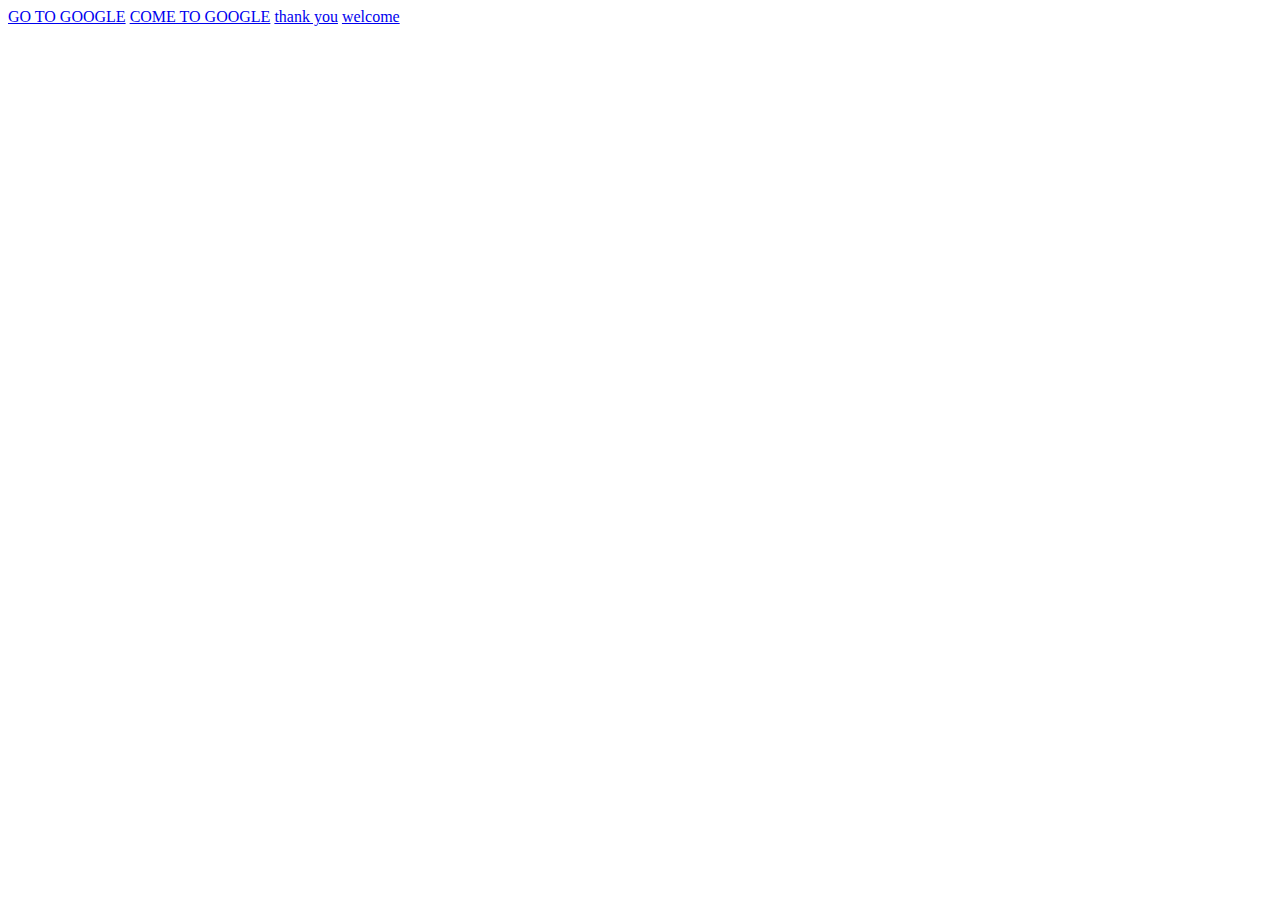
<file: index.html>
<!DOCTYPE html>
<html lang="en">
<head>
    <meta charset="UTF-8">
    <meta http-equiv="X-UA-Compatible" content="IE=edge">
    <meta name="viewport" content="width=device-width, initial-scale=1.0">
    <title>Links</title>
</head>
<body>
    <a href="https://google.co.in"></a>
    <a href="https://google.co.in"> GO TO GOOGLE</a>
    <a href="https://google.co.in" target="_blank">COME TO GOOGLE</a>
    <a href="thankyou.html">thank you</a>
    <a href="./cd/welcome.html">welcome</a>
    </body>            
</html>
</file>
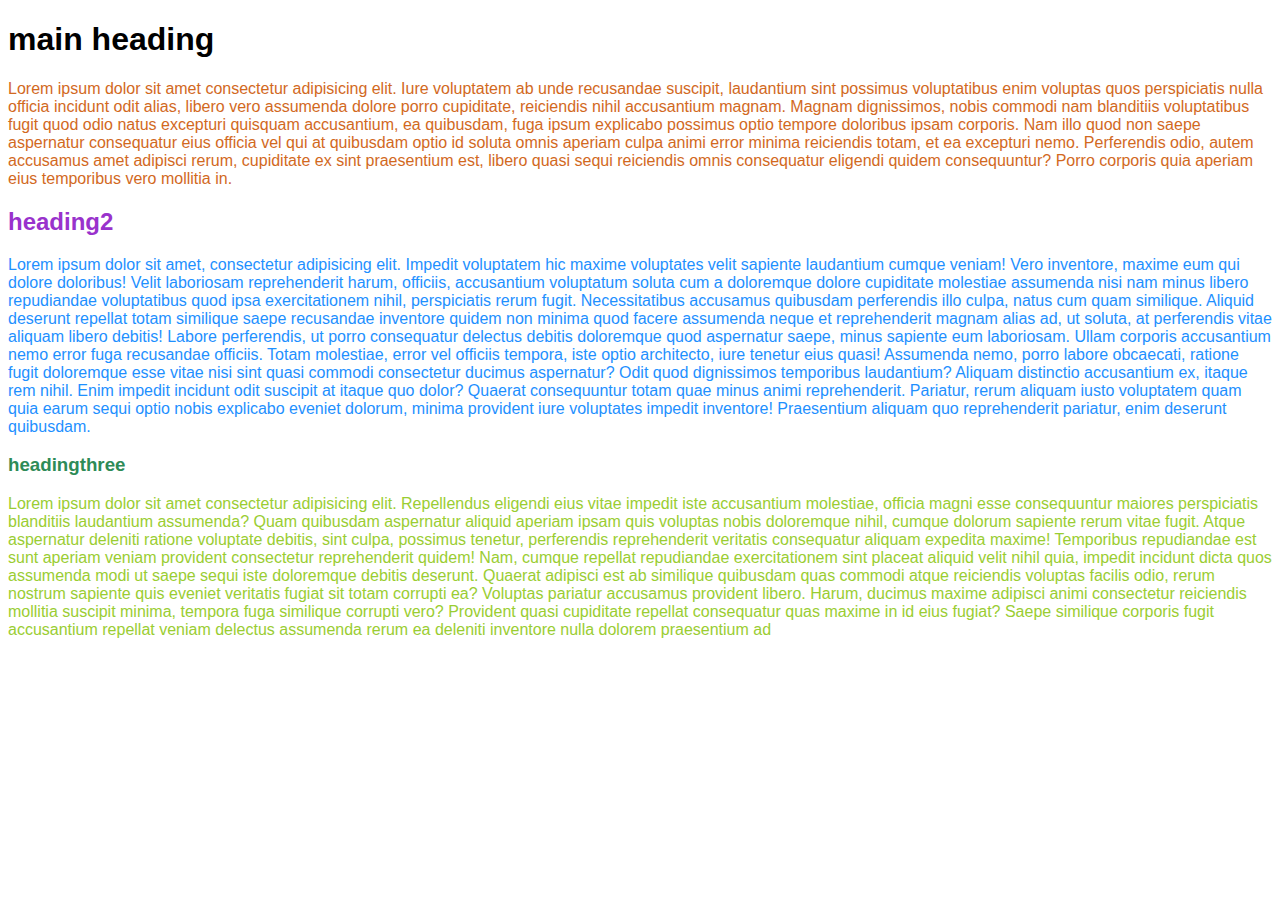
<file: 0100.html>
<!DOCTYPE html>
<html lang="en">
<head>
    <meta charset="UTF-8">
    <meta http-equiv="X-UA-Compatible" content="IE=edge">
    <meta name="viewport" content="width=device-width, initial-scale=1.0">
    <title>Document</title>
    <link rel="stylesheet" href="style2.css">
</head>
<body>
    <h1 id="heading">main heading</h1>
    <p class="blog">Lorem ipsum dolor sit amet consectetur adipisicing elit. Iure voluptatem ab unde recusandae suscipit, laudantium sint possimus voluptatibus enim voluptas quos perspiciatis nulla officia incidunt odit alias, libero vero assumenda dolore porro cupiditate, reiciendis nihil accusantium magnam. Magnam dignissimos, nobis commodi nam blanditiis voluptatibus fugit quod odio natus excepturi quisquam accusantium, ea quibusdam, fuga ipsum explicabo possimus optio tempore doloribus ipsam corporis. Nam illo quod non saepe aspernatur consequatur eius officia vel qui at quibusdam optio id soluta omnis aperiam culpa animi error minima reiciendis totam, et ea excepturi nemo. Perferendis odio, autem accusamus amet adipisci rerum, cupiditate ex sint praesentium est, libero quasi sequi reiciendis omnis consequatur eligendi quidem consequuntur? Porro corporis quia aperiam eius temporibus vero mollitia in.</p>
    <h2 class="cute">heading2</h2>
    <p class="writting">Lorem ipsum dolor sit amet, consectetur adipisicing elit. Impedit voluptatem hic maxime voluptates velit sapiente laudantium cumque veniam! Vero inventore, maxime eum qui dolore doloribus! Velit laboriosam reprehenderit harum, officiis, accusantium voluptatum soluta cum a doloremque dolore cupiditate molestiae assumenda nisi nam minus libero repudiandae voluptatibus quod ipsa exercitationem nihil, perspiciatis rerum fugit. Necessitatibus accusamus quibusdam perferendis illo culpa, natus cum quam similique. Aliquid deserunt repellat totam similique saepe recusandae inventore quidem non minima quod facere assumenda neque et reprehenderit magnam alias ad, ut soluta, at perferendis vitae aliquam libero debitis! Labore perferendis, ut porro consequatur delectus debitis doloremque quod aspernatur saepe, minus sapiente eum laboriosam. Ullam corporis accusantium nemo error fuga recusandae officiis. Totam molestiae, error vel officiis tempora, iste optio architecto, iure tenetur eius quasi! Assumenda nemo, porro labore obcaecati, ratione fugit doloremque esse vitae nisi sint quasi commodi consectetur ducimus aspernatur? Odit quod dignissimos temporibus laudantium? Aliquam distinctio accusantium ex, itaque rem nihil. Enim impedit incidunt odit suscipit at itaque quo dolor? Quaerat consequuntur totam quae minus animi reprehenderit. Pariatur, rerum aliquam iusto voluptatem quam quia earum sequi optio nobis explicabo eveniet dolorum, minima provident iure voluptates impedit inventore! Praesentium aliquam quo reprehenderit pariatur, enim deserunt quibusdam.</p>
    <h3 class="oloo">headingthree</h3>
    <p class="text">Lorem ipsum dolor sit amet consectetur adipisicing elit. Repellendus eligendi eius vitae impedit iste accusantium molestiae, officia magni esse consequuntur maiores perspiciatis blanditiis laudantium assumenda? Quam quibusdam aspernatur aliquid aperiam ipsam quis voluptas nobis doloremque nihil, cumque dolorum sapiente rerum vitae fugit. Atque aspernatur deleniti ratione voluptate debitis, sint culpa, possimus tenetur, perferendis reprehenderit veritatis consequatur aliquam expedita maxime! Temporibus repudiandae est sunt aperiam veniam provident consectetur reprehenderit quidem! Nam, cumque repellat repudiandae exercitationem sint placeat aliquid velit nihil quia, impedit incidunt dicta quos assumenda modi ut saepe sequi iste doloremque debitis deserunt. Quaerat adipisci est ab similique quibusdam quas commodi atque reiciendis voluptas facilis odio, rerum nostrum sapiente quis eveniet veritatis fugiat sit totam corrupti ea? Voluptas pariatur accusamus provident libero. Harum, ducimus maxime adipisci animi consectetur reiciendis mollitia suscipit minima, tempora fuga similique corrupti vero? Provident quasi cupiditate repellat consequatur quas maxime in id eius fugiat? Saepe similique corporis fugit accusantium repellat veniam delectus assumenda rerum ea deleniti inventore nulla dolorem praesentium ad </p>

</body>
</html>
</file>
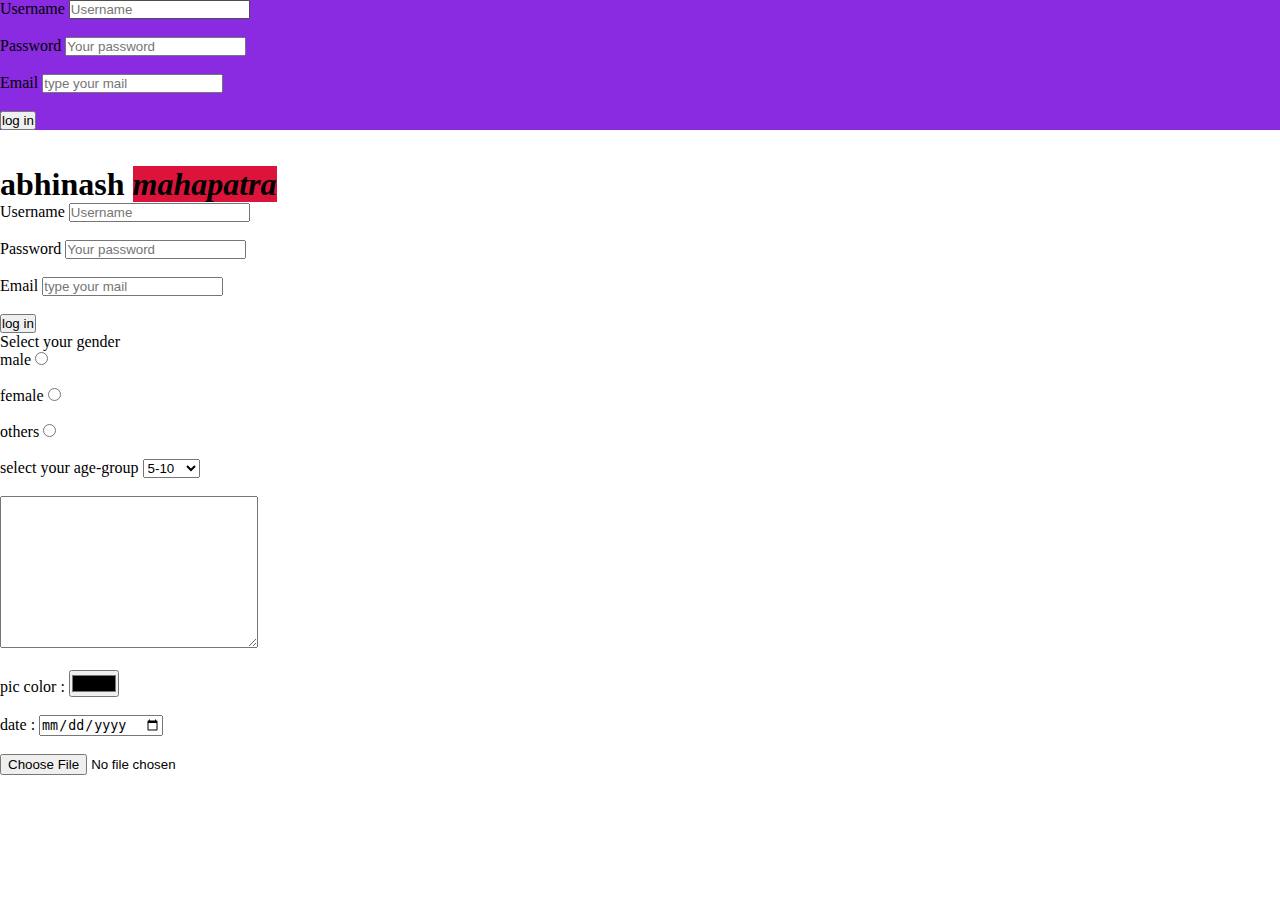
<file: div.html>
<!DOCTYPE html>
<html lang="en">
<head>
    <meta charset="UTF-8">
    <meta http-equiv="X-UA-Compatible" content="IE=edge">
    <meta name="viewport" content="width=device-width, initial-scale=1.0">
    <title>Div tag</title>
    <link rel="stylesheet" href="style.css">
    <link href="https://fonts.googleapis.com/css2?family=My+Soul&family=Roboto:ital,wght@0,400;1,400;1,500;1,700&display=swap" rel="stylesheet">


</head>
<body>
    <div class="header">
        <form action="shortcut.html" method="get">
            <label for="Username">Username </label>
            <input type="text" id="Username" name="Username" placeholder="Username" required>
            <br> <br>
            <label for="Password">Password</label>
            <input type="Password" id="Password" name="Password" placeholder="Your password" required>
            <br> <br>
            <label for="Email">Email</label>
            <input type="Email" id="Email" name="Email" placeholder="type your mail" required>
            <br> <br>
            <input type="submit" value="log in"> 
        </form>
    </div>
    <br> <br>
    <h1>abhinash <span class="container">mahapatra</span></h1>

    <form action="shortcut.html" method="get">
    <label for="Username">Username </label>
    <input type="text" id="Username" name="Username" placeholder="Username" required>
    <br> <br>
    <label for="Password">Password</label>
    <input type="Password" id="Password" name="Password" placeholder="Your password" required>
    <br> <br>
    <label for="Email">Email</label>
    <input type="Email" id="Email" name="Email" placeholder="type your mail" required>
    <br> <br>
    <input type="submit" value="log in">

    <p>Select your gender</p>
    <label for="male">male</label>
    <input type="radio" name="gender" id="male">
    <br> <br>
    <label for="female">female</label>
    <input type="radio"  name="gender" id="female">
    <br> <br>
    <label for="others">others</label>
    <input type="radio" name="gender" id="others">
    <br> <br>
    <label for="age-group">select your age-group</label>
    <select name="" id="age-group"> 

        <option value="5-10">5-10</option>
        <option value="10-20">10-20</option>
        <option value="20-30">20-30</option>
        <option value="30-40">30-40</option>
        <option value="40-50">40-50</option>
    </select>
    <br> <br>
    <textarea name="" id="" cols="30" rows="10" place holder="Type here something"></textarea>
    <br> <br>
    pic color : <input type="color" name="" id="">
    <br> <br>
   date : <input type="date" name="" id="">
   <br> <br>
   <input type="file" name="" id="">
    
</body>
</html>
</file>
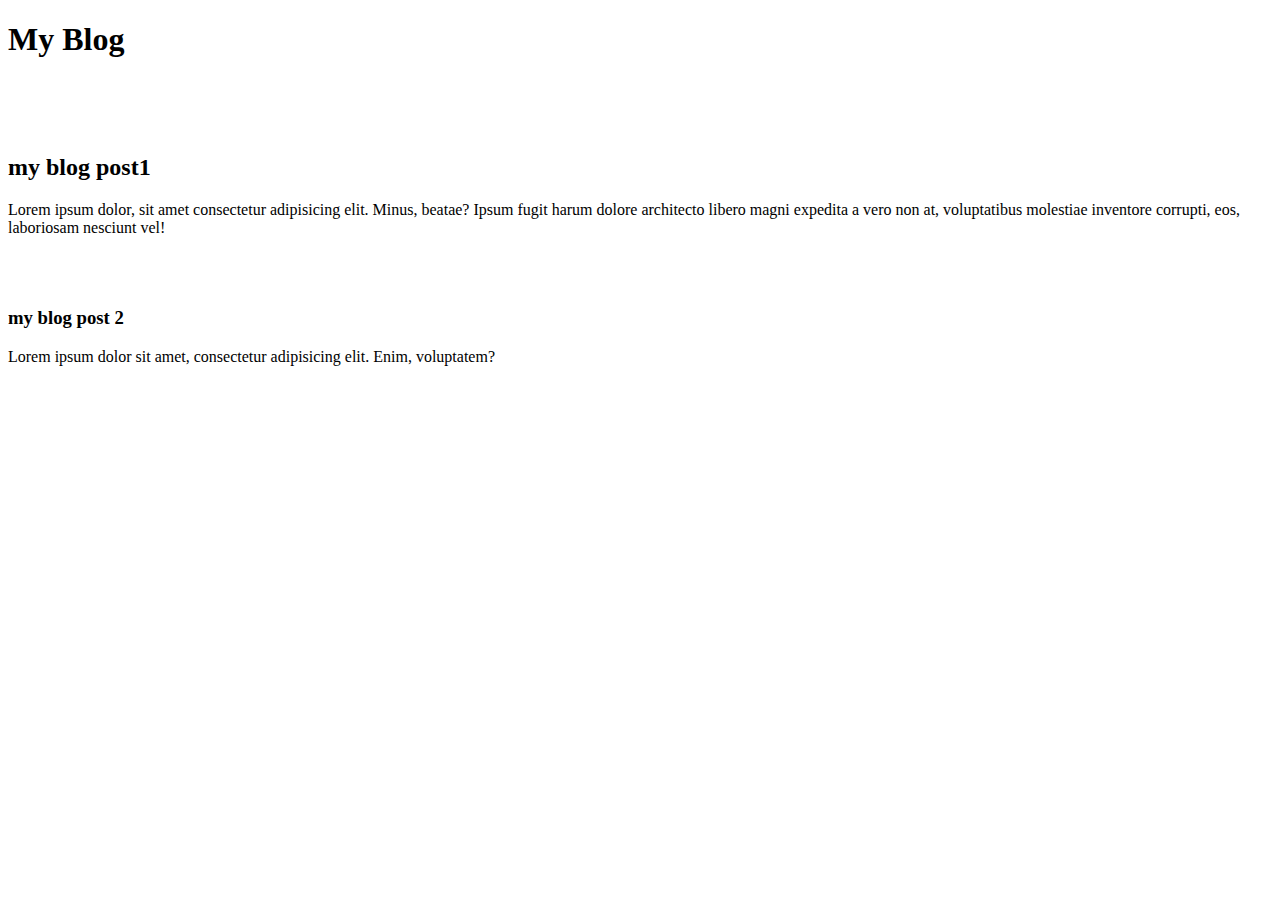
<file: Exercise1.html>
<!DOCTYPE html>
<html lang="en">
<head>
    <meta charset="UTF-8">
    <meta http-equiv="X-UA-Compatible" content="IE=edge">
    <meta name="viewport" content="width=device-width, initial-scale=1.0">
    <title>MY BLOG</title>
</head>
<body>
    <h1>My Blog </h1>
    <br> <br> <br>
    <h2>my blog post1</h2>
      <p>Lorem ipsum dolor, sit amet consectetur adipisicing elit. Minus, beatae? Ipsum fugit harum dolore architecto libero magni expedita a vero non at, voluptatibus molestiae inventore corrupti, eos, laboriosam nesciunt vel!</p>
       <br> <br> 
      <h3>my blog post 2</h3>
      <p>Lorem ipsum dolor sit amet, consectetur adipisicing elit. Enim, voluptatem?</p>

    </body>
</html>
</file>
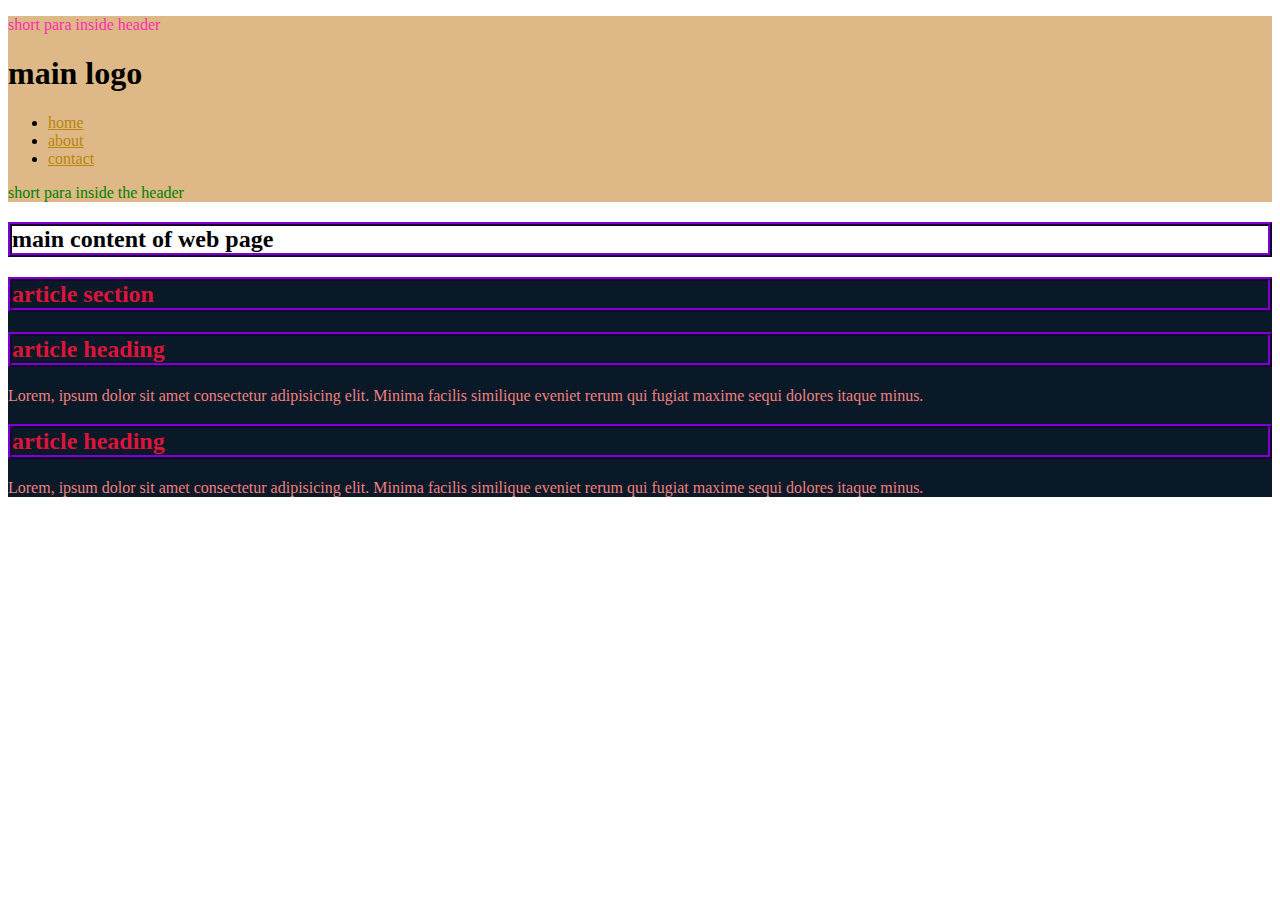
<file: file.html>
<!DOCTYPE html>
<html lang="en">
<head>
    <meta charset="UTF-8">
    <meta http-equiv="X-UA-Compatible" content="IE=edge">
    <meta name="viewport" content="width=device-width, initial-scale=1.0">
    <title>Document</title>
    <link rel="stylesheet" href="style3.css">
</head>
<body>
    <header>
        <p>short para inside header</p>
        <h1 class="main-logo">main logo</h1>
        <ul>
            <li> <a href="">home</a></li>
            <li> <a href="">about</a></li>
            <li> <a href="">contact</a></li>
        </ul>
        <p>short para inside the header</p>
    </header>
    <main>
        <h2>main content of web page</h2>
        <section class="my-article">
            <h2>article section</h2>
            <article>
                <h2>article heading</h2>
                <p>Lorem, ipsum dolor sit amet consectetur adipisicing elit. Minima facilis similique eveniet rerum qui fugiat maxime sequi dolores itaque minus.</p>
            </article>
            <article>
                <h2>article heading</h2>
                <p>Lorem, ipsum dolor sit amet consectetur adipisicing elit. Minima facilis similique eveniet rerum qui fugiat maxime sequi dolores itaque minus.</p>
            </article>
        </section>
    </main>
</body>
</html>
</file>
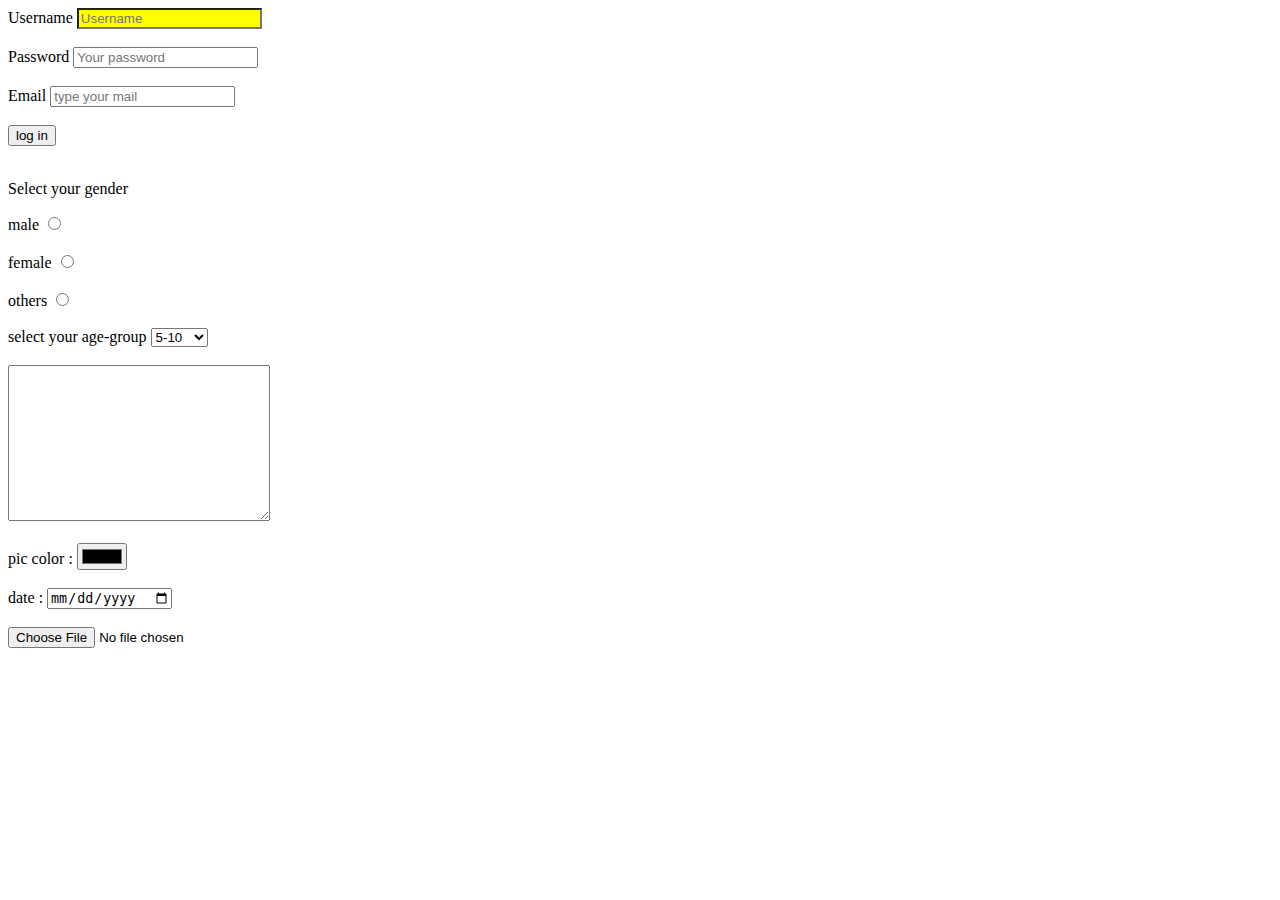
<file: form.html>
<!DOCTYPE html>
<html lang="en">
<head>
    <meta charset="UTF-8">
    <meta http-equiv="X-UA-Compatible" content="IE=edge">
    <meta name="viewport" content="width=device-width, initial-scale=1.0">
    <title>FORM</title>
    <link rel="stylesheet" href="style3.css">
</head>
<body>
    <form action="shortcut.html" method="get">
        <label for="Username">Username </label>
        <input type="text" id="Username" name="Username" placeholder="Username" required>
        <br> <br>
        <label for="Password">Password</label>
        <input type="Password" id="Password" name="Password" placeholder="Your password" required>
        <br> <br>
        <label for="Email">Email</label>
        <input type="Email" id="Email" name="Email" placeholder="type your mail" required>
        <br> <br>
        <input type="submit" value="log in">
        <br> <br>
        <p>Select your gender</p>
        <label for="male">male</label>
        <input type="radio" name="gender" id="male">
        <br> <br>
        <label for="female">female</label>
        <input type="radio"  name="gender" id="female">
        <br> <br>
        <label for="others">others</label>
        <input type="radio" name="gender" id="others">
        <br> <br>
        <label for="age-group">select your age-group</label>
        <select name="" id="age-group"> 
    
            <option value="5-10">5-10</option>
            <option value="10-20">10-20</option>
            <option value="20-30">20-30</option>
            <option value="30-40">30-40</option>
            <option value="40-50">40-50</option>
        </select>
        <br> <br>
        <textarea name="" id="" cols="30" rows="10" place holder="Type here somethng"></textarea>
        <br> <br>
        pic color : <input type="color" name="" id="">
        <br> <br>
       date : <input type="date" name="" id="">
       <br> <br>
       <input type="file" name="" id="">
       






    </form>
    

</body>
</html>
</file>
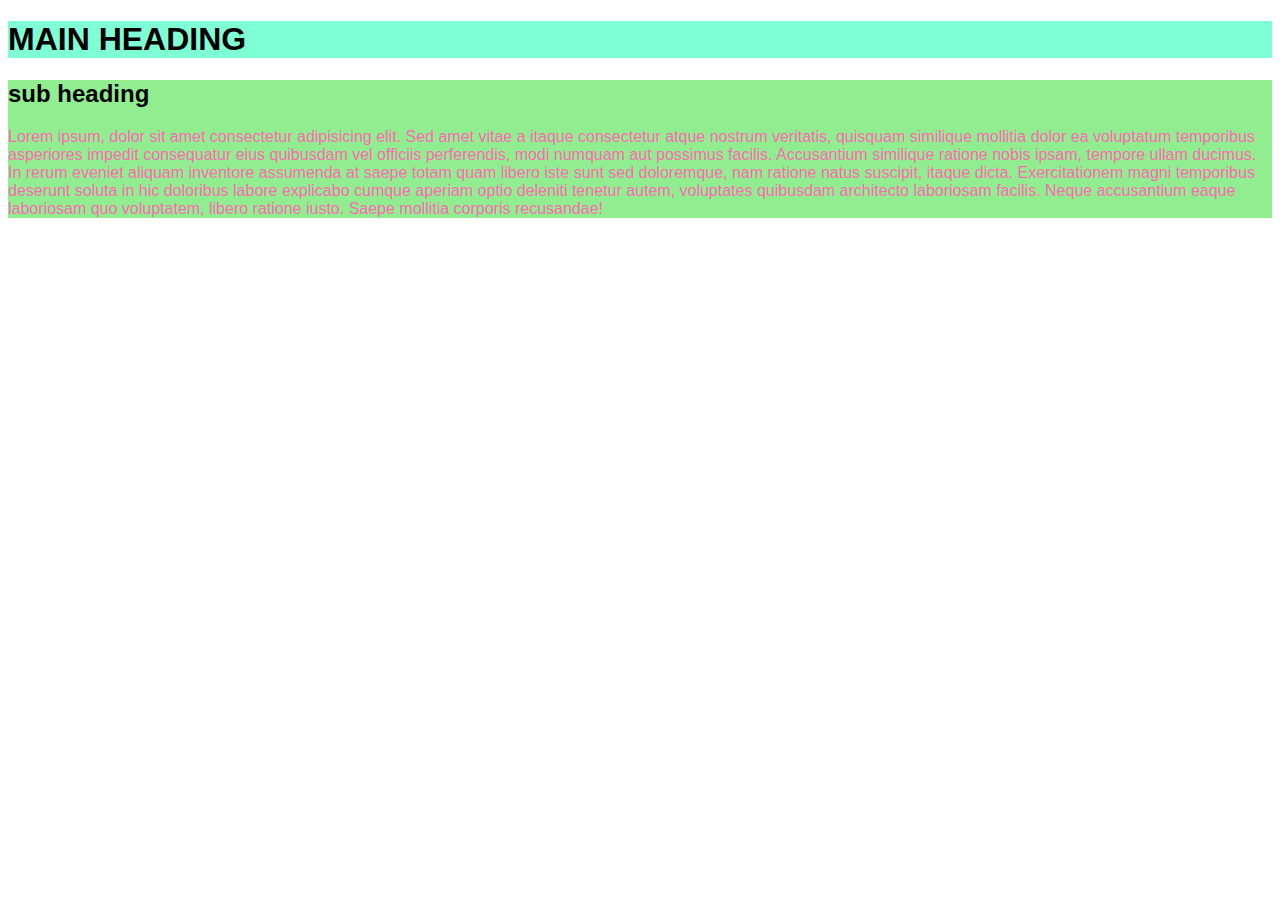
<file: index2.html>
<!DOCTYPE html>
<html lang="en">
<head>
    <meta charset="UTF-8">
    <meta http-equiv="X-UA-Compatible" content="IE=edge">
    <meta name="viewport" content="width=, initial-scale=1.0">
    <title>Document</title>
    <link rel="stylesheet" href="style2.css">
</head>
<body>
    <div class="main-heading"> 
        
        <h1>MAIN HEADING</h1>
    </div>
    <div class="subsection">
        <h2>sub heading</h2>
        <p>Lorem ipsum, dolor sit amet consectetur adipisicing elit. Sed amet vitae a itaque consectetur atque nostrum veritatis, quisquam similique mollitia dolor ea voluptatum temporibus asperiores impedit consequatur eius quibusdam vel officiis perferendis, modi numquam aut possimus facilis. Accusantium similique ratione nobis ipsam, tempore ullam ducimus. In rerum eveniet aliquam inventore assumenda at saepe totam quam libero iste sunt sed doloremque, nam ratione natus suscipit, itaque dicta. Exercitationem magni temporibus deserunt soluta in hic doloribus labore explicabo cumque aperiam optio deleniti tenetur autem, voluptates quibusdam architecto laboriosam facilis. Neque accusantium eaque laboriosam quo voluptatem, libero ratione iusto. Saepe mollitia corporis recusandae!</p>

    </div>
</body>
</html>
</file>
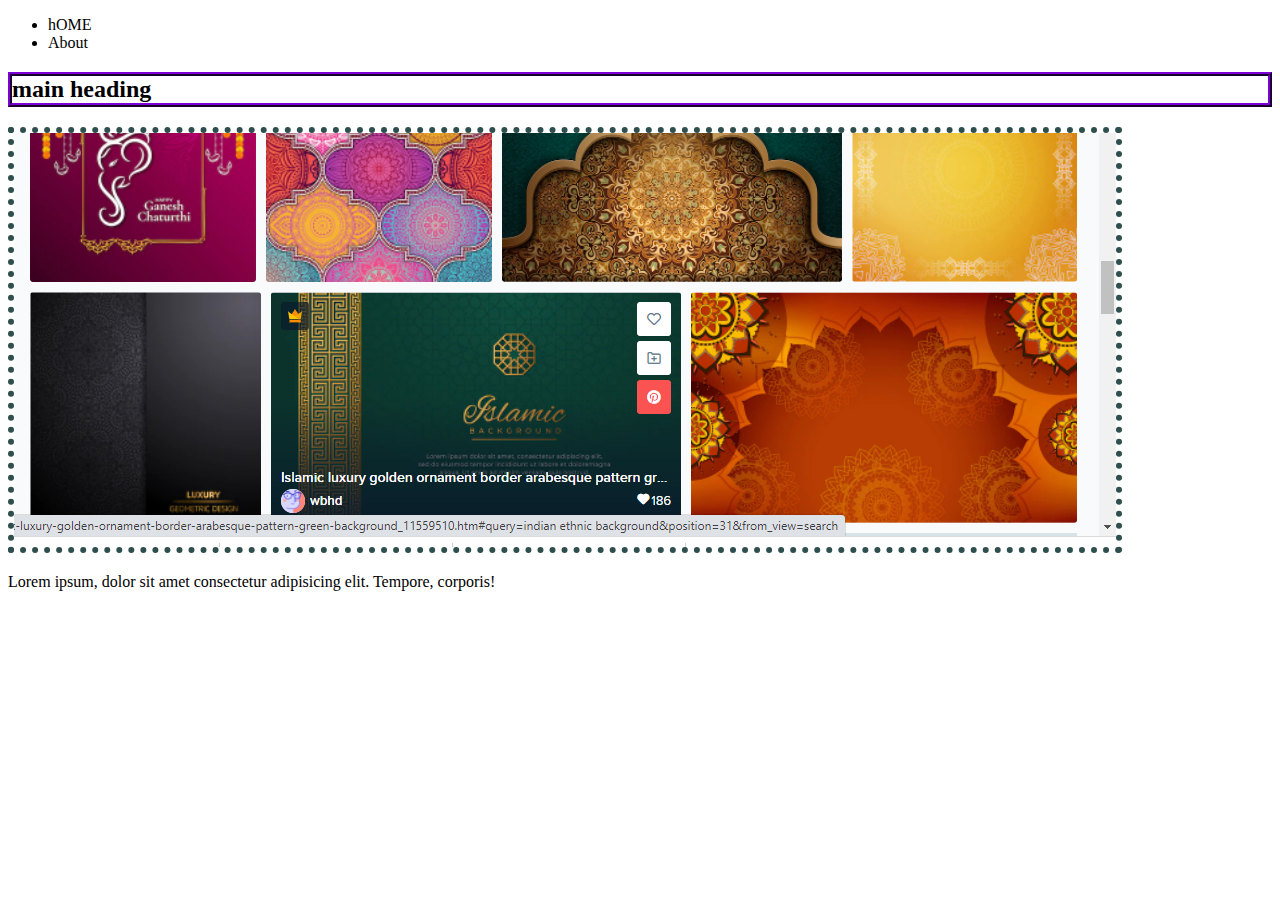
<file: number.html>
<!DOCTYPE html>
<html lang="en">
<head>
    <meta charset="UTF-8">
    <meta http-equiv="X-UA-Compatible" content="IE=edge">
    <meta name="viewport" content="width=device-width, initial-scale=1.0">
    <title>Document</title>
    <link rel="stylesheet" href="style3.css">
</head>
<body>
    <div class="header">
        <ul>
            <li class="home">hOME</li>
            <li class="about">About</li>
        </ul>
    </div>
    <h2>main heading</h2>
    <img src="/Screenshot 2022-04-11 195309.png" alt="">
    <p>Lorem ipsum, dolor sit amet consectetur adipisicing elit. Tempore, corporis!</p>
</body>
</html>
</file>
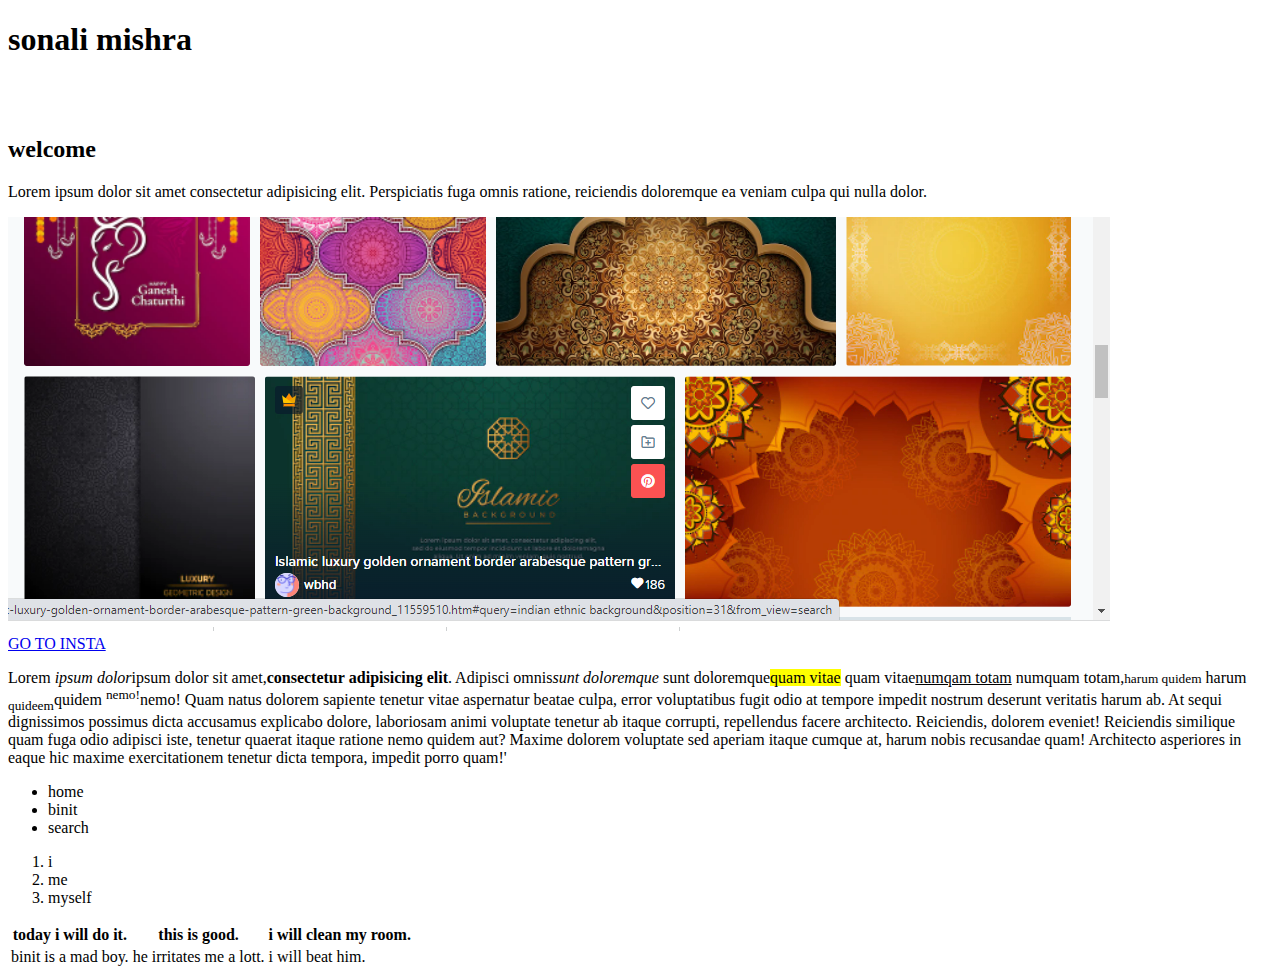
<file: shortcut.html>
<!DOCTYPE html>
<html lang="en">
<head>
    <meta charset="UTF-8">
    <meta http-equiv="X-UA-Compatible" content="IE=edge">
    <meta name="viewport" content="width=device-width, initial-scale=1.0">
    <title>shortcuts</title>
</head>
<body>
    <h1>sonali mishra</h1>
    <br><br>
    <h2>welcome</h2>
    <p>Lorem ipsum dolor sit amet consectetur adipisicing elit. Perspiciatis fuga omnis ratione, reiciendis doloremque ea veniam culpa qui nulla dolor.</p>
    <img src="/Screenshot 2022-04-11 195309.png">
    <link rel="instagram" href="https://www.instagram.com">
    <br>
    <a href="https://www.instagram.com" target="_blank">GO TO INSTA</a>
    <p>Lorem <i>ipsum dolor</i>ipsum dolor sit amet,<b>consectetur</b> <strong>adipisicing elit</strong>. Adipisci omnis<em>sunt doloremque</em> sunt doloremque<mark>quam vitae</mark> quam vitae<u>numqam totam</u> numquam totam,<small>harum quidem</small> harum <sub>quideem</sub>quidem <sup>nemo!</sup>nemo! Quam natus dolorem sapiente tenetur vitae aspernatur beatae culpa, error voluptatibus fugit odio at tempore impedit nostrum deserunt veritatis harum ab. At sequi dignissimos possimus dicta accusamus explicabo dolore, laboriosam animi voluptate tenetur ab itaque corrupti, repellendus facere architecto. Reiciendis, dolorem eveniet! Reiciendis similique quam fuga odio adipisci iste, tenetur quaerat itaque ratione nemo quidem aut? Maxime dolorem voluptate sed aperiam itaque cumque at, harum nobis recusandae quam! Architecto asperiores in eaque hic maxime exercitationem tenetur dicta tempora, impedit porro quam!'</p>
    <ul>
        <li>home</li>
        <li>binit</li>
        <li>search</li>
   </ul>

    <ol>
        <li>i</li>
        <li>me</li>
        <li>myself</li>
     </ol>    
    <table>
        <tr>
            <th>today i will do it. </th>
            <th>this is good.</th>
            <th>i will clean my room.</th>
         </tr>
        <tr>
            <td>binit is a mad boy.</td>
            <td>he irritates me a lott.</td>
            <td>i will beat him.</td>


        </tr>

    </table> 



</body>
</html>
</file>
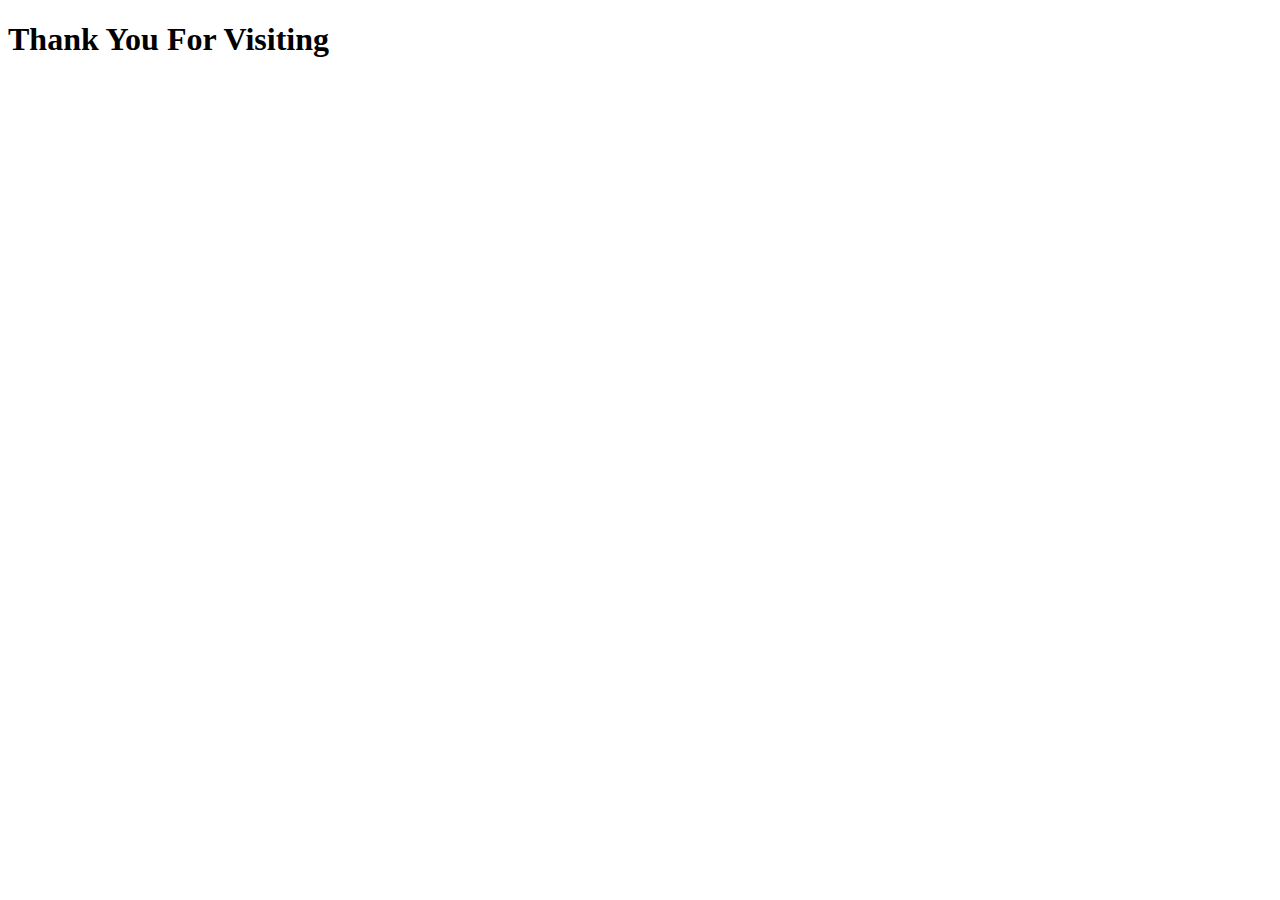
<file: thankyou.html>
<!DOCTYPE html>
<html lang="en">
<head>
    <meta charset="UTF-8">
    <meta http-equiv="X-UA-Compatible" content="IE=edge">
    <meta name="viewport" content="width=device-width, initial-scale=1.0">
    <title>Document</title>
</head>
<body>
    <h1>Thank You For Visiting</h1>
    
</body>
</html>
</file>
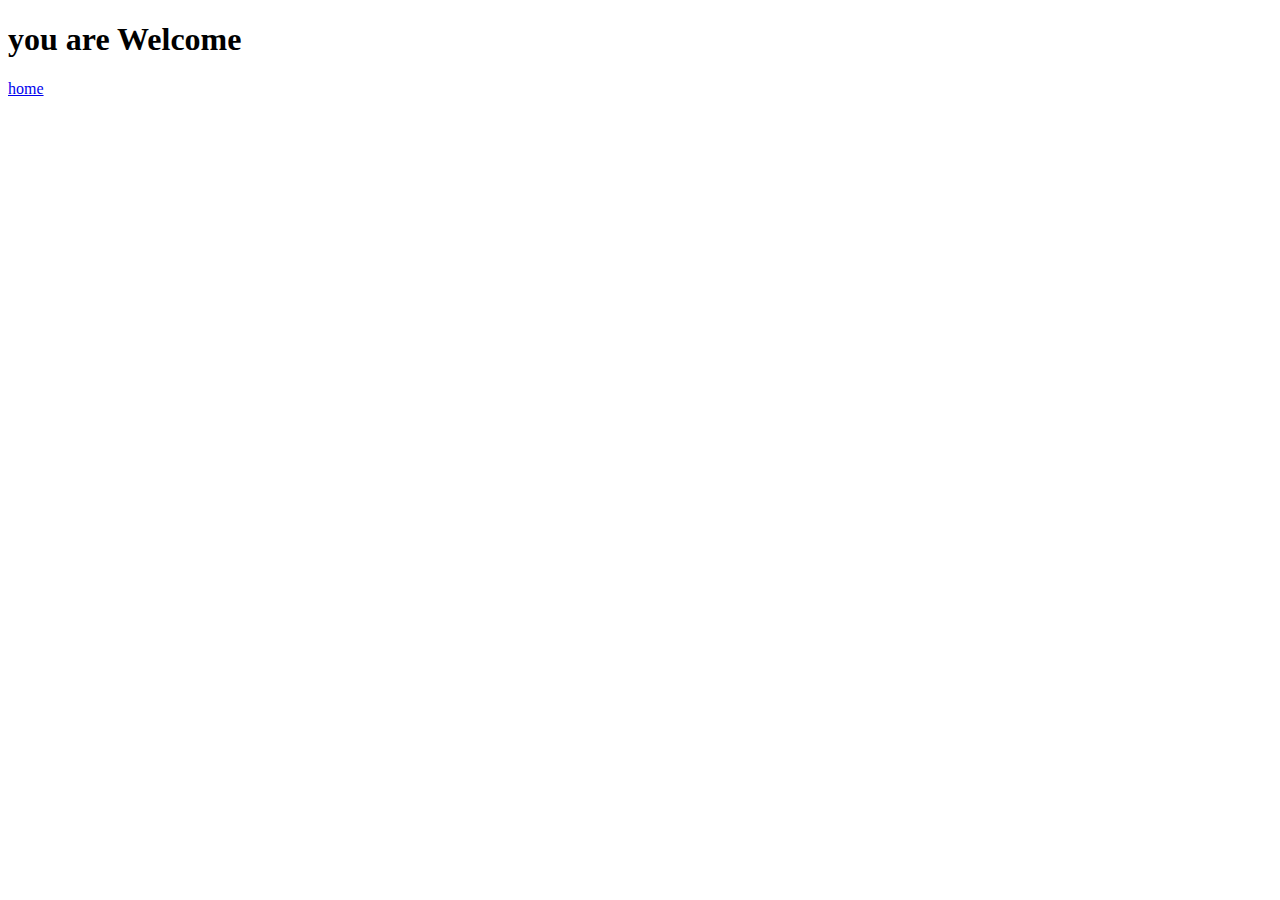
<file: cd/welcome.html>
<!DOCTYPE html>
<html lang="en">
<head>
    <meta charset="UTF-8">
    <meta http-equiv="X-UA-Compatible" content="IE=edge">
    <meta name="viewport" content="width=device-width, initial-scale=1.0">
    <title>Welcome</title>
</head>
<body>
    <h1>you are Welcome</h1>
    <a href="../index.html">home</a>
</body>
</html>
</file>
<file: style2.css>
body{
    font-family: Arial, Helvetica, sans-serif;
}
.main-heading{
    background-color: aquamarine;

}
.subsection{
    background-color: lightgreen;
    
    
}
p{
    color: hotpink;
}
#heading{
    color: black;
}
.blog{
    color: chocolate;
}
.cute{
    color: darkorchid;
}
.writting{
    color: dodgerblue;
}
.oloo{
    color: seagreen;
}
.text{
    color: yellowgreen;
}
</file>
<file: style.css>
*{
    margin: 0;
    padding: 0;
    box-sizing: border-box;
}
.header{
    background-color: blueviolet;
}
.container{
    background-color: crimson;
    font-style: italic;
}
.body {
    font-family: 'Roboto', sans-serif;
    font-style: italic;
}
</file>
<file: style3.css>
header{
    background-color: burlywood;
}
section.my-article{
    background-color: rgb(10, 25, 39);
}
header p{
    color: rgb(255, 47, 175);
}
li a{
    color: darkgoldenrod;
}
section.my-article h2{
    color: crimson;
}
h2+p{
    color: lightcoral;
    
}
ul+p{
    color: green;
}
input[type="text"]{
    color: red;
    background-color:yellow;
}
h2{
    border-width: 4px;
    border-style: ridge;
    border-color: indigo;

}
img{
    border-color: darkslategray;
    border-style: dotted;
    border-width: 6px;
}
</file>
